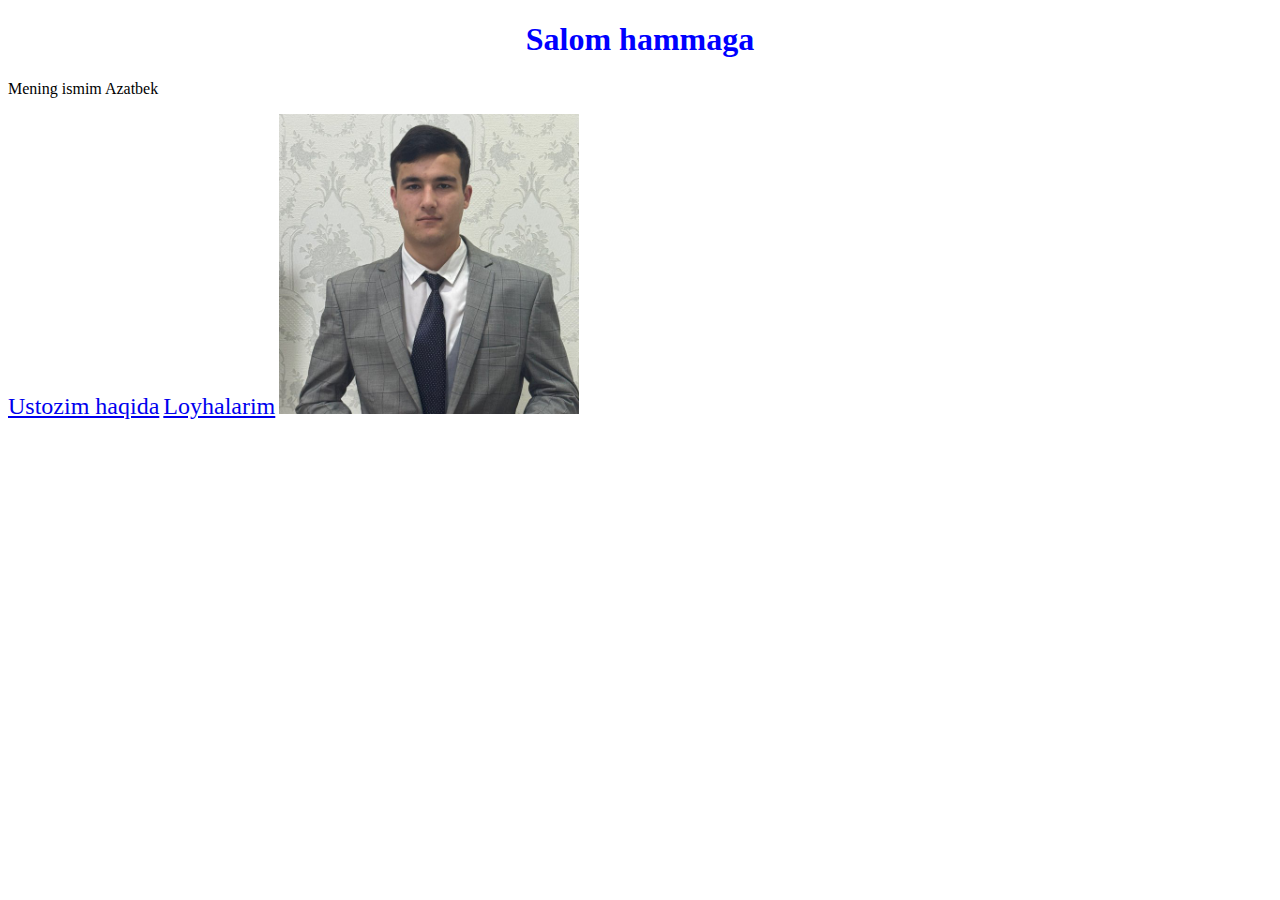
<file: index.html>
<!DOCTYPE html>
<html lang="en">

<head>
    <meta charset="UTF-8">
    <meta name="viewport" content="width=device-width, initial-scale=1.0">
    <title>Bosh sahifa</title>
    <link rel="stylesheet" href="./css/style.css">
</head>

<body>

    <h1>Salom hammaga</h1>
    <p>Mening ismim Azatbek</p>
    <a href="./about.html">Ustozim haqida</a>
    <a href="./loyhalar.html">Loyhalarim</a>

    <img src="./images/iqbolshoh.jpg" alt="" width="300px">
</body>

</html>
</file>
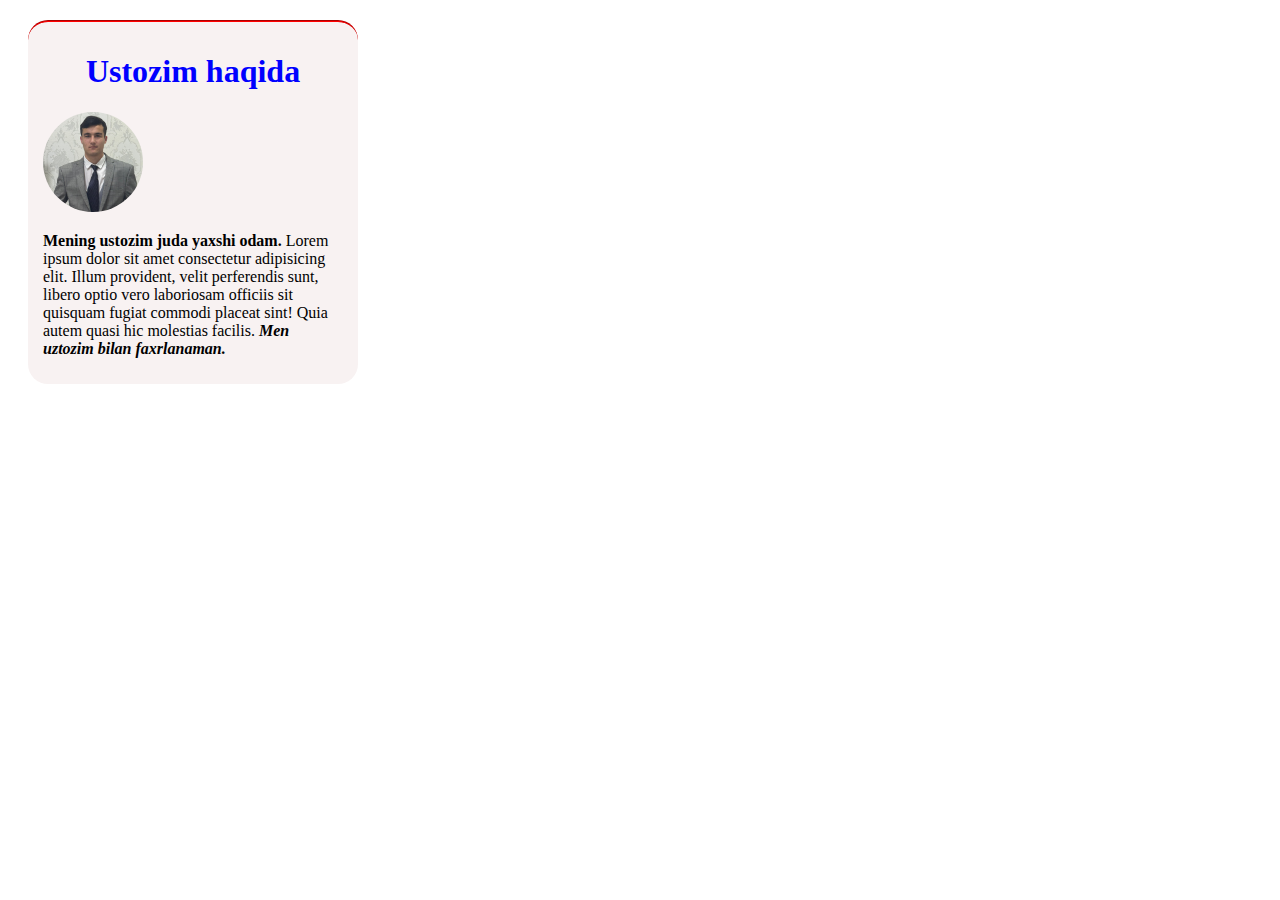
<file: about.html>
<!DOCTYPE html>
<html lang="en">

<head>
    <meta charset="UTF-8">
    <meta name="viewport" content="width=device-width, initial-scale=1.0">
    <title>Ustozim haqida</title>
    <link rel="stylesheet" href="./css/about.css">
</head>

<body>

    <div class="box">
        <h1>Ustozim haqida</h1>
        <img src="./images/iqbolshoh.jpg" alt="Rasm">
        <p><b>Mening ustozim juda yaxshi odam.</b>
            Lorem ipsum dolor sit amet consectetur adipisicing elit. Illum provident, velit perferendis sunt, libero
            optio
            vero laboriosam officiis sit quisquam fugiat commodi placeat sint! Quia autem quasi hic molestias facilis.
            <b><i>Men uztozim bilan faxrlanaman.</i></b>
        </p>
    </div>
</body>

</html>
</file>
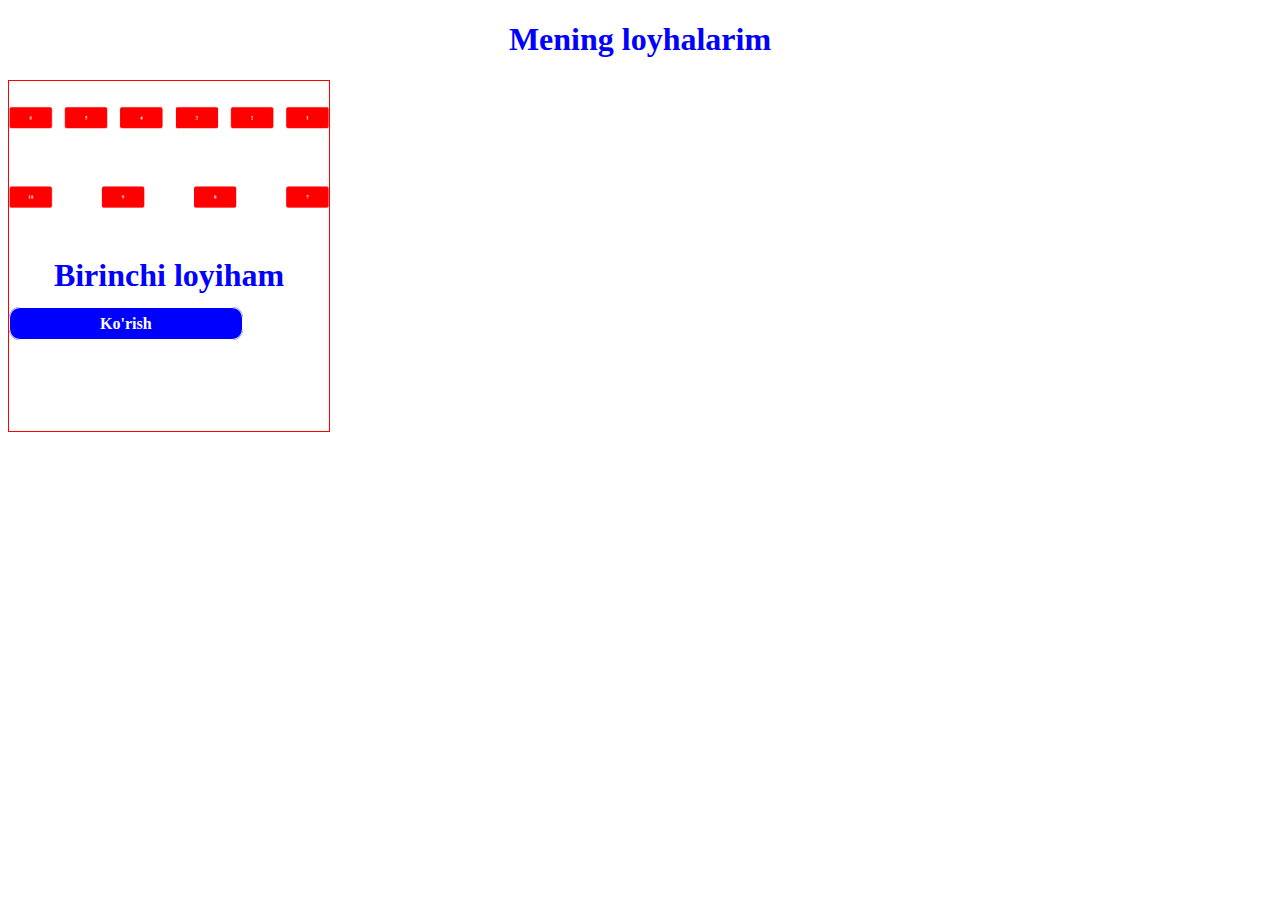
<file: loyhalar.html>
<!DOCTYPE html>
<html lang="en">

<head>
    <meta charset="UTF-8">
    <meta name="viewport" content="width=device-width, initial-scale=1.0">
    <title>Loyhalarim</title>
    <link rel="stylesheet" href="./css/loyhlarim.css">
</head>

<body>

    <h1>Mening loyhalarim</h1>
    <div class="loyha">
        <img src="./images/1-loyiham.png" alt="">
        <h1>Birinchi loyiham</h1>
        <a href="https://visionary-fairy-7661ad.netlify.app/" target="_blank">Ko'rish</a>
    </div>

</body>

</html>
</file>
<file: css/style.css>
h1 {
    text-align: center;
    color: blue;
}

a {
    font-size: 24px;
}
</file>
<file: css/about.css>
.box {
    width: 300px;
    background-color: #f8f2f2;
    border-radius: 20px;
    margin: 20px;
    /* border: 1px solid black; */
    /* 1. */
    /* padding: 20px; */

    /* 2. */
    /* padding: 20px 50px; */

    /* 3. */
    /* padding: 10px 20px 30px 40px; */

    /* 4. */
    padding-top: 10px;
    padding-right: 15px;
    padding-bottom: 10px;
    padding-left: 15px;


    border-top-width: 2px;
    border-top-color: red;
    border-top-style: groove;
}

h1 {
    text-align: center;
    color: blue;
}

img {
    width: 100px;
    border-radius: 50%;
}
</file>
<file: css/loyhlarim.css>
h1 {
    text-align: center;
    color: blue;
}

.loyha {
    width: 320px;
    height: 350px;
    border: 1px solid red;
}

.loyha img {
    width: 100%;
}

.loyha a {
    width: 100%;
    background-color: blue;
    border: 1px solid white;
    color: white;
    padding: 7px 90px;
    border-radius: 11px;
    text-decoration: none;
    font-weight: bold;
}

.loyha :hover {
    background-color: white;
    color: blue;
    border: 1px solid blue;
}
</file>
